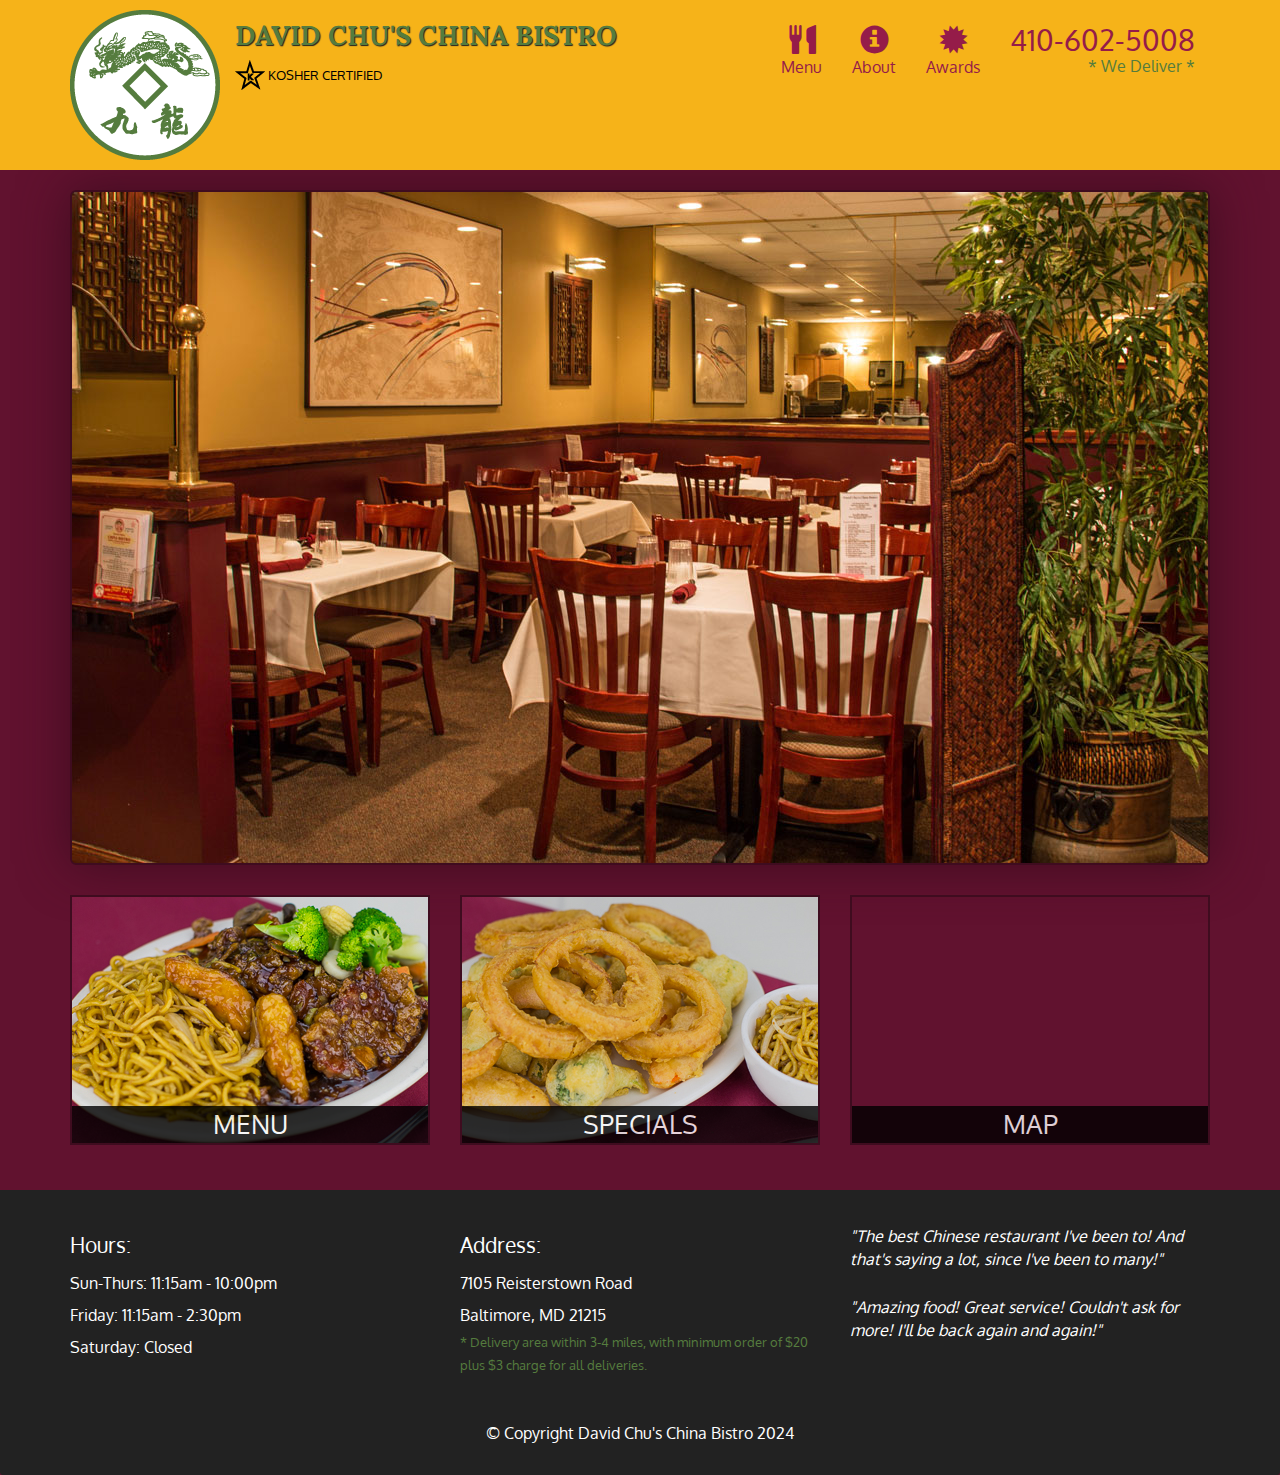
<file: Restaurant-Redesign-Project/index.html>
<!DOCTYPE html>
<html lang="en">

<head>
  <meta charset="utf-8" />
  <meta http-equiv="X-UA-Compatible" content="IE=edge" />
  <meta name="viewport" content="width=device-width, initial-scale=1" />
  <title>David Chu's China Bistro</title>
  <link rel="stylesheet" href="css/bootstrap.min.css" />
  <link rel="stylesheet" href="css/styles.css" />
  <link href="https://fonts.googleapis.com/css?family=Oxygen:400,300,700" rel="stylesheet" type="text/css" />
  <link href="https://fonts.googleapis.com/css?family=Lora" rel="stylesheet" type="text/css" />
</head>

<body>
  <header>
    <nav id="header-nav" class="navbar navbar-default">
      <div class="container">
        <div class="navbar-header">
          <a href="index.html" class="pull-left visible-md visible-lg">
            <div id="logo-img"></div>
          </a>

          <div class="navbar-brand">
            <a href="index.html">
              <h1>David Chu's China Bistro</h1>
            </a>
            <p>
              <img src="images/star-k-logo.png" alt="Kosher certification" />
              <span>Kosher Certified</span>
            </p>
          </div>

          <button id="navbarToggle" type="button" class="navbar-toggle collapsed" data-toggle="collapse" data-target="#collapsable-nav"
            aria-expanded="false">
            <span class="sr-only">Toggle navigation</span>
            <span class="icon-bar"></span>
            <span class="icon-bar"></span>
            <span class="icon-bar"></span>
          </button>
        </div>
        <div id="collapsable-nav" class="collapse navbar-collapse">
          <ul id="nav-list" class="nav navbar-nav navbar-right">
            <li id="navHomeButton" class="visible-xs active">
              <a href="index.html">
                <span class="glyphicon glyphicon-home"></span> Home</a>
            </li>
            <li id="navMenuButton">
              <a href="#" onclick="$dc.loadMenuCategories();">
                <span class="glyphicon glyphicon-cutlery"></span><br class="hidden-xs"> Menu</a>
              </a>
            </li>
            <li><a href="#"><span class="glyphicon glyphicon-info-sign"></span><br class="hidden-xs"> About</a></li>
            <li><a href="#"><span class="glyphicon glyphicon-certificate"></span><br class="hidden-xs"> Awards</a></li>
            <li id="phone" class="hidden-xs">
              <a href="tel:410-602-5008">
                <span>410-602-5008</span>
              </a>
              <div>* We Deliver *</div>
            </li>
          </ul><!-- #nav-list -->
        </div><!-- .collapse .navbar-collapse -->
      </div><!-- .container -->
    </nav><!-- #header-nav -->
  </header>

  <div id="call-btn" class="visible-xs">
    <a class="btn" href="tel:410-602-5008">
      <span class="glyphicon glyphicon-earphone"></span>
      410-602-5008
    </a>
  </div>
  <div id="xs-deliver" class="text-center visible-xs">* We Deliver *</div>

  <div id="main-content" class="container">
    
  </div><!-- End of #main-content -->

  <footer class="panel-footer">
    <div class="container">
      <div class="row">
        <section id="hours" class="col-sm-4">
          <span>Hours:</span><br>
          Sun-Thurs: 11:15am - 10:00pm<br>
          Friday: 11:15am - 2:30pm<br>
          Saturday: Closed
          <hr class="visible-xs">
        </section>
        <section id="address" class="col-sm-4">
          <span>Address:</span><br>
          7105 Reisterstown Road<br>
          Baltimore, MD 21215
          <p>* Delivery area within 3-4 miles, with minimum order of $20 plus $3 charge for all deliveries.</p>
          <hr class="visible-xs">
        </section>
        <section id="testimonials" class="col-sm-4">
          <p>"The best Chinese restaurant I've been to! And that's saying a lot, since I've been to many!"</p>
          <p>"Amazing food! Great service! Couldn't ask for more! I'll be back again and again!"</p>
        </section>
      </div>
      <div class="text-center">&copy; Copyright David Chu's China Bistro 2024</div>
    </div>
  </footer>


  <!-- jQuery (Bootstrap JS plugins depend on it) -->
  <script src="js/jquery-2.1.4.min.js"></script>
  <script src="js/bootstrap.min.js"></script>
  <script src="js/ajax-utils.js"></script>
  <script src="js/script.js"></script>
</body>

</html>
</file>
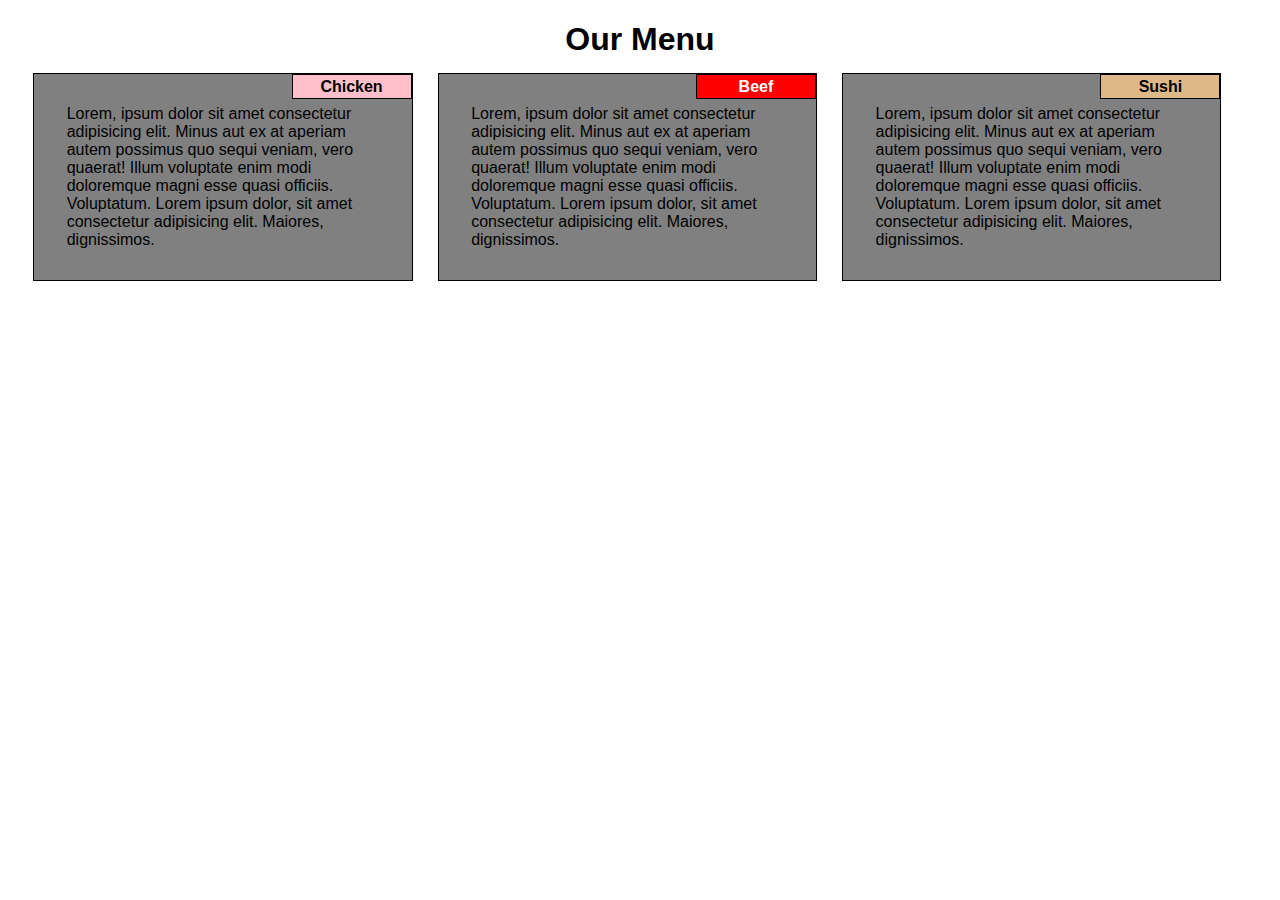
<file: assignments/assignment2-solution/index.html>
<!DOCTYPE html>
<html lang="en">
  <head>
    <meta charset="UTF-8" />
    <meta name="viewport" content="width=device-width, initial-scale=1.0" />
    <link rel="stylesheet" href="css/styles.css" />
    <title>Module 2 Coding Assignment</title>
  </head>
  <body>
    <h1>Our Menu</h1>
    <div class="row">
      <section class="col-lg-4 col-md-6 col-sm-12">
        <span class="subheader">Chicken</span>
        <p>
          Lorem, ipsum dolor sit amet consectetur adipisicing elit. Minus aut ex
          at aperiam autem possimus quo sequi veniam, vero quaerat! Illum
          voluptate enim modi doloremque magni esse quasi officiis. Voluptatum.
          Lorem ipsum dolor, sit amet consectetur adipisicing elit. Maiores,
          dignissimos.
        </p>
      </section>

      <section class="col-lg-4 col-md-6 col-sm-12">
        <span class="subheader2">Beef</span>
        <p>
          Lorem, ipsum dolor sit amet consectetur adipisicing elit. Minus aut ex
          at aperiam autem possimus quo sequi veniam, vero quaerat! Illum
          voluptate enim modi doloremque magni esse quasi officiis. Voluptatum.
          Lorem ipsum dolor, sit amet consectetur adipisicing elit. Maiores,
          dignissimos.
        </p>
      </section>

      <section class="col-lg-4 col-md-6 col-sm-12">
        <span class="subheader3">Sushi</span>
        <p>
          Lorem, ipsum dolor sit amet consectetur adipisicing elit. Minus aut ex
          at aperiam autem possimus quo sequi veniam, vero quaerat! Illum
          voluptate enim modi doloremque magni esse quasi officiis. Voluptatum.
          Lorem ipsum dolor, sit amet consectetur adipisicing elit. Maiores,
          dignissimos.
        </p>
      </section>
    </div>
  </body>
</html>
</file>
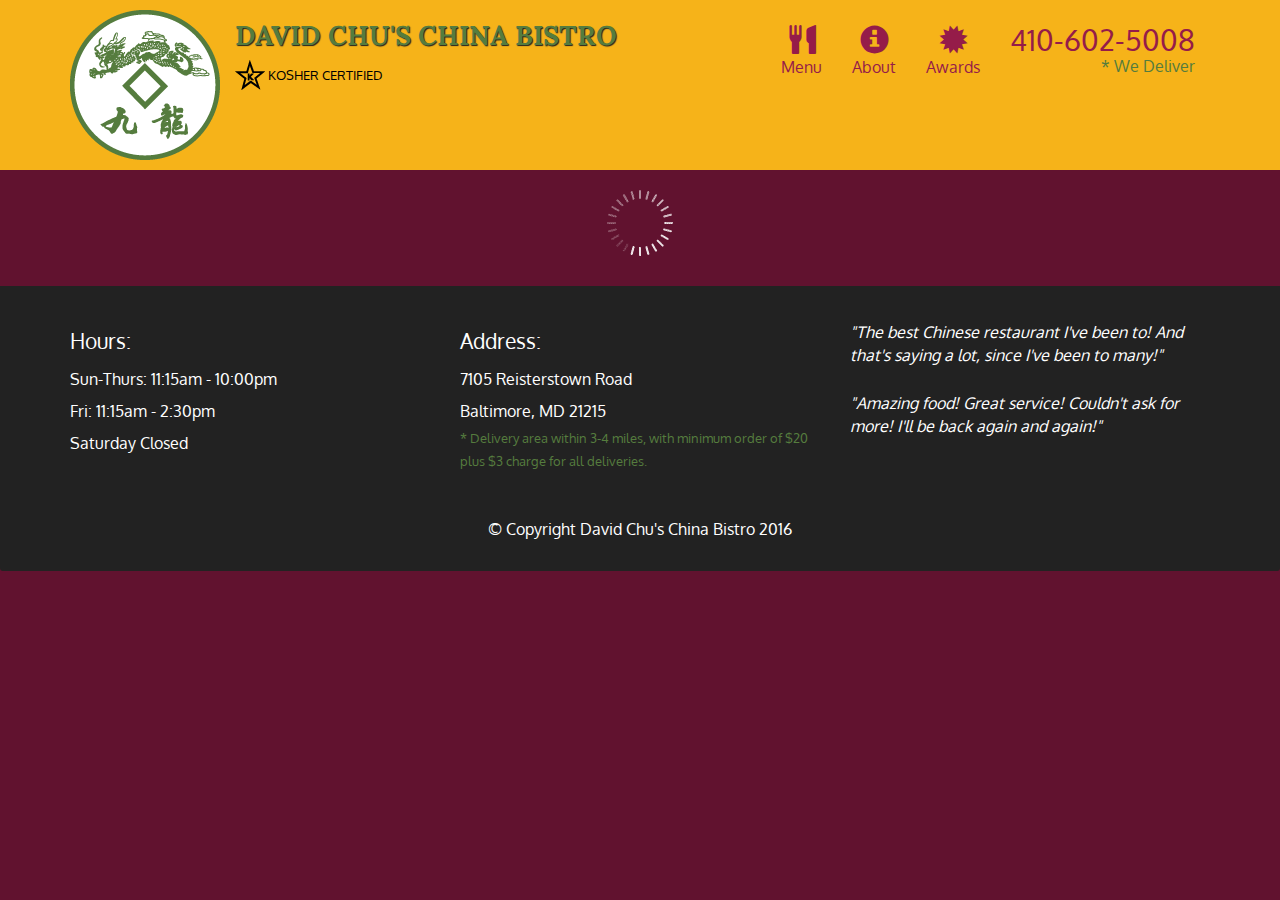
<file: assignments/assignment5-solution/assignment5-solution-starter/index.html>
<!doctype html>
<html lang="en">
  <head>
    <meta charset="utf-8">
    <meta http-equiv="X-UA-Compatible" content="IE=edge">
    <meta name="viewport" content="width=device-width, initial-scale=1">
    <title>David Chu's China Bistro</title>
    <link rel="stylesheet" href="css/bootstrap.min.css">
    <link rel="stylesheet" href="css/styles.css">
    <link href='https://fonts.googleapis.com/css?family=Oxygen:400,300,700' rel='stylesheet' type='text/css'>
    <link href='https://fonts.googleapis.com/css?family=Lora' rel='stylesheet' type='text/css'>
  </head>
<body>
  <header>
    <nav id="header-nav" class="navbar navbar-default">
      <div class="container">
        <div class="navbar-header">
          <a href="index.html" class="pull-left visible-md visible-lg">
            <div id="logo-img" alt="Logo image"></div>
          </a>

          <div class="navbar-brand">
            <a href="index.html"><h1>David Chu's China Bistro</h1></a>
            <p>
              <img src="images/star-k-logo.png" alt="Kosher certification">
              <span>Kosher Certified</span>
            </p>
          </div>

          <button id="navbarToggle" type="button" class="navbar-toggle collapsed" data-toggle="collapse" data-target="#collapsable-nav" aria-expanded="false">
            <span class="sr-only">Toggle navigation</span>
            <span class="icon-bar"></span>
            <span class="icon-bar"></span>
            <span class="icon-bar"></span>
          </button>
        </div>
        
        <div id="collapsable-nav" class="collapse navbar-collapse">
           <ul id="nav-list" class="nav navbar-nav navbar-right">
            <li id="navHomeButton" class="visible-xs active">
              <a href="index.html">
                <span class="glyphicon glyphicon-home"></span> Home</a>
            </li>
            <li id="navMenuButton">
              <a href="#" onclick="$dc.loadMenuCategories();">
                <span class="glyphicon glyphicon-cutlery"></span><br class="hidden-xs"> Menu</a>
            </li>
            <li>
              <a href="#">
                <span class="glyphicon glyphicon-info-sign"></span><br class="hidden-xs"> About</a>
            </li>
            <li>
              <a href="#">
                <span class="glyphicon glyphicon-certificate"></span><br class="hidden-xs"> Awards</a>
            </li>
            <li id="phone" class="hidden-xs">
              <a href="tel:410-602-5008">
                <span>410-602-5008</span></a><div>* We Deliver</div>
            </li>
          </ul><!-- #nav-list -->
        </div><!-- .collapse .navbar-collapse -->
      </div><!-- .container -->
    </nav><!-- #header-nav -->
  </header>

  <div id="call-btn" class="visible-xs">
    <a class="btn" href="tel:410-602-5008">
    <span class="glyphicon glyphicon-earphone"></span>
    410-602-5008
    </a>
  </div>
  <div id="xs-deliver" class="text-center visible-xs">* We Deliver</div>

  <div id="main-content" class="container"></div>

  <footer class="panel-footer">
    <div class="container">
      <div class="row">
        <section id="hours" class="col-sm-4">
          <span>Hours:</span><br>
          Sun-Thurs: 11:15am - 10:00pm<br>
          Fri: 11:15am - 2:30pm<br>
          Saturday Closed
          <hr class="visible-xs">
        </section>
        <section id="address" class="col-sm-4">
          <span>Address:</span><br>
          7105 Reisterstown Road<br>
          Baltimore, MD 21215
          <p>* Delivery area within 3-4 miles, with minimum order of $20 plus $3 charge for all deliveries.</p>
          <hr class="visible-xs">
        </section>
        <section id="testimonials" class="col-sm-4">
          <p>"The best Chinese restaurant I've been to! And that's saying a lot, since I've been to many!"</p>
          <p>"Amazing food! Great service! Couldn't ask for more! I'll be back again and again!"</p>
        </section>
      </div>
      <div class="text-center">&copy; Copyright David Chu's China Bistro 2016</div>
    </div>
  </footer>

  <!-- jQuery (Bootstrap JS plugins depend on it) -->
  <script src="js/jquery-2.1.4.min.js"></script>
  <script src="js/bootstrap.min.js"></script>
  <script src="js/ajax-utils.js"></script>
  <script src="js/script.js"></script>
</body>
</html>
</file>
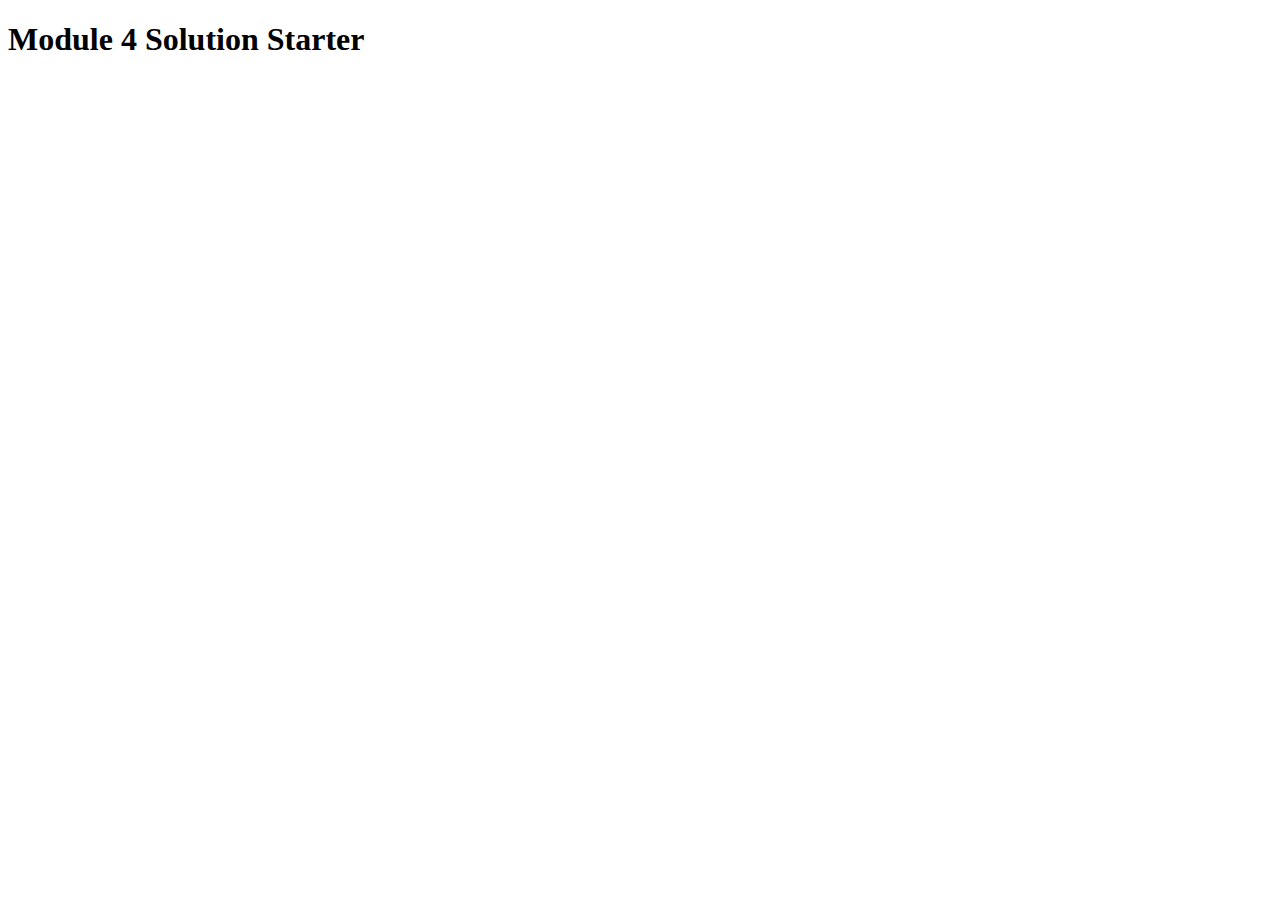
<file: assignments/assignment4-solution/assignment4-solution-starter/easier/index.html>
<!DOCTYPE html>
<html>
<head>
  <meta charset="utf-8">
  <title>Module 4 Solution Starter</title>
  <script src="SpeakHello.js"></script>
  <script src="SpeakGoodBye.js"></script>
  <script src="script.js"></script>
</head>
<body>
  <h1>Module 4 Solution Starter</h1>
</body>
</html>
</file>
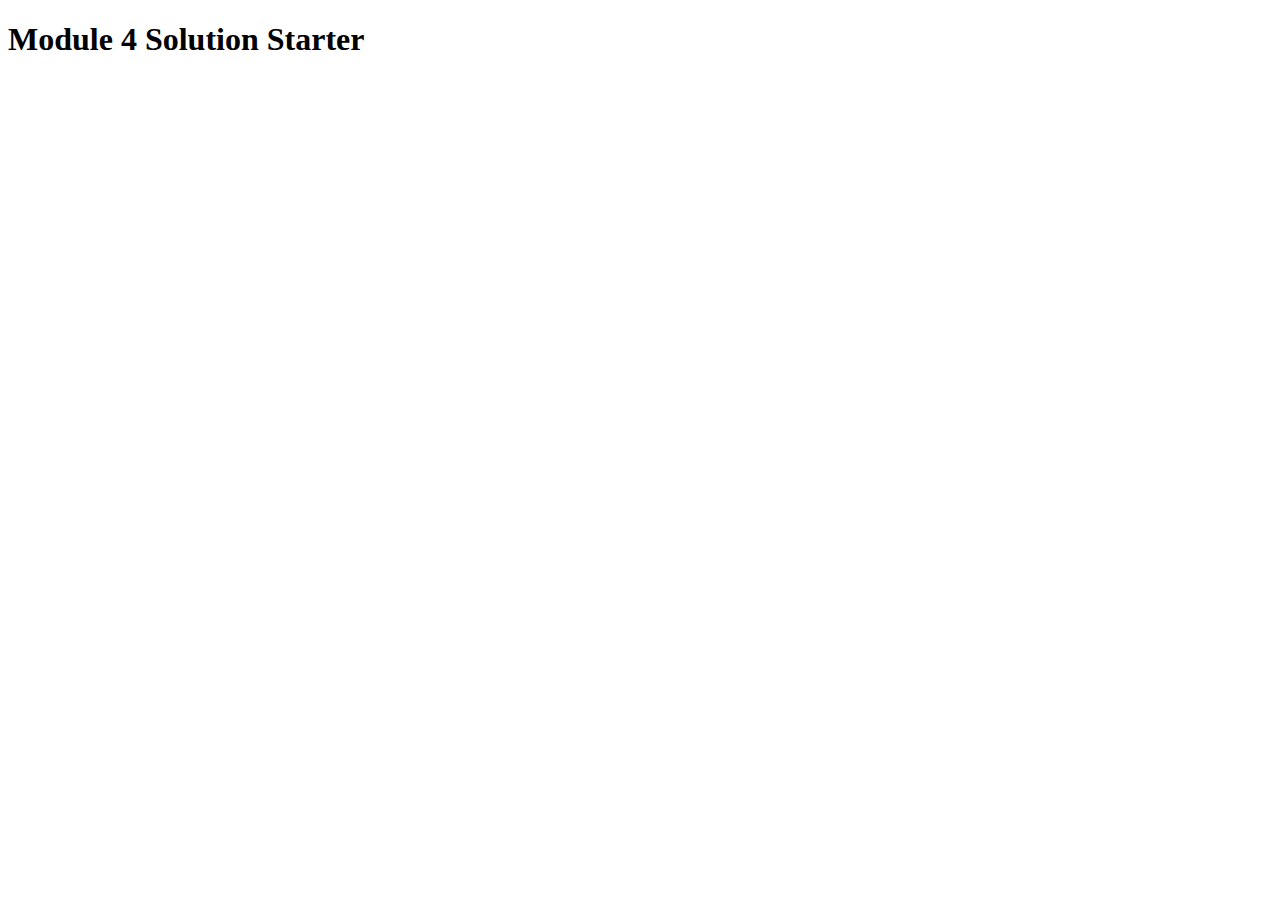
<file: assignments/assignment4-solution/assignment4-solution-starter/harder-solution/index.html>
<!DOCTYPE html>
<html>
<head>
  <meta charset="utf-8">
  <title>Module 4 Solution Starter</title>
  <script>
    var names = []; // DO NOT REMOVE
  </script>
  <script src="SpeakHello.js"></script>
  <script src="SpeakGoodBye.js"></script>
  <script src="script.js"></script>
</head>
<body>
  <h1>Module 4 Solution Starter</h1>
</body>
</html>
</file>
<file: Restaurant-Redesign-Project/css/styles.css>
body {
  font-size: 16px;
  color: #fff;
  background-color: #61122f;
  font-family: "Oxygen", sans-serif;
}

/** HEADER **/
#header-nav {
  background-color: #f6b319;
  border-radius: 0;
  border: 0;
}
#logo-img {
  background: url("../images/restaurant-logo_large.png") no-repeat;
  width: 150px;
  height: 150px;
  margin: 10px 15px 10px 0;
}
.navbar-brand {
  padding-top: 25px;
}
/* Restaurant name */
.navbar-brand h1 {
  font-family: "Lora", serif;
  color: #557c3e;
  font-size: 1.5em;
  text-transform: uppercase;
  font-weight: bold;
  text-shadow: 1px 1px 1px #222;
  margin-top: 0;
  margin-bottom: 0;
  line-height: 0.75;
}
.navbar-brand a:hover,
.navbar-brand a:focus {
  text-decoration: none;
}
/* Kosher cert */
.navbar-brand p {
  color: #000;
  text-transform: uppercase;
  font-size: 0.7em;
  margin-top: 15px;
}

/* Star-K */
.navbar-brand p span {
  vertical-align: middle;
}
#nav-list {
  margin-top: 10px;
}
#nav-list a {
  color: #951c49;
  text-align: center;
}
#nav-list a:hover {
  background: #e7e7e7;
}
#nav-list a span {
  font-size: 1.8em;
}
#phone {
  margin-top: 5px;
}
/* Phone number */
#phone a {
  text-align: right;
  padding-bottom: 0;
}
/* We Deliver */
#phone div {
  color: #557c3e;
  text-align: right;
  padding-right: 15px;
}
.navbar-header button.navbar-toggle,
.navbar-header .icon-bar {
  border: 1px solid #61122f;
}
.navbar-header button.navbar-toggle {
  clear: both;
  margin-top: -30px;
}
/* END HEADER */

/* FOOTER */
.panel-footer {
  margin-top: 30px;
  padding-top: 35px;
  padding-bottom: 30px;
  background-color: #222;
  border-top: 0;
}
.panel-footer div.row {
  margin-bottom: 35px;
}
#hours,
#address {
  line-height: 2;
}
#hours > span,
#address > span {
  font-size: 1.3em;
}
#address p {
  color: #557c3e;
  font-size: 0.8em;
  line-height: 1.8;
}
#testimonials {
  font-style: italic;
}
#testimonials p:nth-child(2) {
  margin-top: 25px;
}
/* END FOOTER */

/* HOME PAGE */
.container .jumbotron {
  box-shadow: 0 0 50px #3f0c1f;
  border: 2px solid #3f0c1f;
}
#menu-tile,
#specials-tile,
#map-tile {
  height: 250px;
  width: 100%;
  margin-bottom: 15px;
  position: relative;
  border: 2px solid #3f0c1f;
  overflow: hidden;
}
#menu-tile:hover,
#specials-tile:hover,
#map-tile:hover {
  box-shadow: 0 1px 5px 1px #cccccc;
}
#menu-tile {
  background: url("../images/menu-tile.jpg") no-repeat;
  background-position: center;
}
#specials-tile {
  background: url("../images/specials-tile.jpg") no-repeat;
  background-position: center;
}
#menu-tile span,
#specials-tile span,
#map-tile span {
  position: absolute;
  bottom: 0;
  right: 0;
  width: 100%;
  text-align: center;
  font-size: 1.6em;
  text-transform: uppercase;
  background-color: #000;
  color: #fff;
  opacity: 0.8;
}
/* End Home Page */

/* MENU CATEGORIES PAGE */
.category-tile {
  position: relative;
  border: 2px solid #3f0c1f;
  overflow: hidden;
  width: 200px;
  height: 200px;
  margin: 0 auto 15px;
}
.category-tile span {
  position: absolute;
  bottom: 0;
  right: 0;
  width: 100%;
  text-align: center;
  font-size: 1.2em;
  text-transform: uppercase;
  background-color: #000;
  color: #fff;
  opacity: 0.8;
}
.category-tile:hover {
  box-shadow: 0 1px 5px 1px #cccccc;
}
#menu-categories-title + div {
  margin-bottom: 50px;
}

/* SINGLE CATEGORY PAGE */
.menu-item-tile {
  margin-bottom: 25px;
}
.menu-item-tile hr {
  width: 80%;
}
.menu-item-tile .menu-item-price {
  font-size: 1.1em;
  text-align: right;
  margin-top: -15px;
  margin-right: -15px;
}
.menu-item-tile .menu-item-price span {
  font-size: 0.6em;
}
.menu-item-photo {
  position: relative;
  border: 2px solid #3f0c1f;
  overflow: hidden;
  padding: 0;
  margin-right: -15px;
  margin-left: auto;
  margin-bottom: 20px;
  max-width: 250px;
}
.menu-item-photo div {
  position: absolute;
  bottom: 0;
  right: 0;
  width: 80px;
  background-color: #557c3e;
  text-align: center;
  opacity: 80%; /* Remove maybe */
}
.menu-item-description {
  padding-right: 30px;
}
h3.menu-item-title {
  margin: 0 0 10px;
}
.menu-item-details {
  font-size: 0.9em;
  font-style: italic;
}

/********** Large devices only **********/
@media (min-width: 1200px) {
  .container .jumbotron {
    background: url("../images/jumbotron_1200.jpg") no-repeat;
    height: 675px;
  }
}

/********** Medium devices only **********/
@media (min-width: 992px) and (max-width: 1199px) {
  /* Header */
  #logo-img {
    background: url("../images/restaurant-logo_medium.png") no-repeat;
    width: 100px;
    height: 100px;
    margin: 5px 5px 5px 0px;
  }
  /* Home Page */
  .container .jumbotron {
    background: url("../images/jumbotron_992.jpg") no-repeat;
    height: 558px;
  }
}

/********** Small devices only **********/
@media (min-width: 768px) and (max-width: 991px) {
  /* Home Page */
  .container .jumbotron {
    background: url("../images/jumbotron_768.jpg") no-repeat;
    height: 432px;
  }
}

/********** Extra small devices only **********/
@media (max-width: 767px) {
  /* Header */
  .navbar-brand {
    padding-top: 10px;
    height: 80px;
  }
  /* Restaurant name */
  .navbar-brand h1 {
    padding-top: 10px;
    font-size: 5vw; /* 1vw = 1% of viewport width */
  }
  /* Kosher cert */
  .navbar-brand p {
    font-size: 0.6em;
    margin-top: 12px;
  }
  /* Star-K */
  .navbar-brand p img {
    height: 20px;
  }
  /* Collapsed nav menu text */
  #collapsable-nav a {
    font-size: 1.2em;
  }
  /* Collapsed nav menu glyph */
  #collapsable-nav a span {
    font-size: 1em;
    margin-right: 5px;
  }
  #call-btn > a {
    font-size: 1.5em;
    display: block;
    margin: 0 20px;
    padding: 10px;
    border: 2px solid #fff;
    background-color: #f6b319;
    color: #951c49;
  }
  #xs-deliver {
    margin-top: 5px;
    font-size: 0.7em;
    letter-spacing: 0.1em;
    text-transform: uppercase;
  }
  /* End Header */

  /* Footer */
  .panel-footer section {
    margin-bottom: 30px;
    text-align: center;
  }
  .panel-footer section:nth-child(3) {
    margin-bottom: 0; /* margin already exists on the whole row */
  }
  .panel-footer section hr {
    width: 50%;
  }
  /* End Footer */

  /* Home Page */
  .container .jumbotron {
    margin-top: 30px;
    padding: 0;
  }
  #menu-tile,
  #specials-tile {
    width: 360px;
    margin: 0 auto 15px;
  }

  .menu-item-photo {
    margin-right: auto;
  }
  .menu-item-tile .menu-item-price {
    text-align: center;
  }
  .menu-item-description {
    text-align: center;
  }
}

/********** Super extra small devices Only :-) (e.g., iPhone 4) **********/
@media (max-width: 479px) {
  /* Header */
  .navbar-brand h1 {
    /* Restaurant name */
    padding-top: 5px;
    font-size: 6vw;
  }
  /* Home page */
  #menu-tile,
  #specials-tile {
    width: 280px;
    margin: 0 auto 15px;
  }

  .col-xxs-12 {
    position: relative;
    min-height: 1px;
    padding-right: 15px;
    padding-left: 15px;
    float: left;
    width: 100%;
  }
}
</file>
<file: assignments/assignment2-solution/css/styles.css>
/********** Base styles **********/
* {
  box-sizing: border-box;
  font-family: Arial, sans-serif;
}

h1 {
  margin-bottom: 15px;
  text-align: center;
}

/* Simple Responsive Framework. */
.row {
  width: 100%;
  justify-content: center; /* Center the sections horizontally */
  margin: auto;
  display: flex;
  flex-wrap: wrap;
}

section {
  border: 1px solid black;
  background-color: grey;
  margin-bottom: 20px;
  margin-right: 15px;
  padding: 15px;
  position: relative;
  overflow: hidden;
  width: 30%;
}

span {
  border: 1px solid black;
  font-weight: bold;
  padding: 0 10px;
  width: 120px;
  height: 25px;
  padding: 3px;
  position: absolute;
  top: 0;
  right: 0;
}

.subheader {
  background-color: pink;
  text-align: center;
}
.subheader2 {
  background-color: red;
  color: white;
  text-align: center;
}
.subheader3 {
  background-color: burlywood;
  text-align: center;
}

p {
  width: 90%;
  margin-right: auto;
  margin-left: auto;
  font-family: Helvetica;
  color: black;
}

/********** Desktop devices view only **********/
@media (min-width: 992px) {
  .col-lg-4 {
    width: 30%;
    margin-right: 2%;
  }
}

/********** Tablet devices view only **********/

@media (min-width: 768px) and (max-width: 991px) {
  .col-md-6 {
    width: 48%;
    justify-content: space-between;
    margin-right: 2%;
  }
  .col-md-6:nth-child(2) {
    width: 48%;
    justify-content: space-between;
    margin-left: 2%;
    margin-right: 0;
  }

  /* Adjust the width of the third section to take up the entire row */
  .col-md-6:last-child {
    width: 100%;
    margin-right: 0; /* Remove margin-right */
  }
}

/********** Mobile devices view only **********/
@media (max-width: 767px) {
  .col-sm-12 {
    width: 100%;
  }
}
</file>
<file: assignments/assignment5-solution/assignment5-solution-starter/css/styles.css>
body {
  font-size: 16px;
  color: #fff;
  background-color: #61122f;
  font-family: 'Oxygen', sans-serif;
}

/** HEADER **/
#header-nav {
  background-color: #f6b319;
  border-radius: 0;
  border: 0;
}

#logo-img {
  background: url('../images/restaurant-logo_large.png') no-repeat;
  width: 150px;
  height: 150px;
  margin: 10px 15px 10px 0;
}

.navbar-brand {
  padding-top: 25px;
}
.navbar-brand h1 { /* Restaurant name */
  font-family: 'Lora', serif;
  color: #557c3e;
  font-size: 1.5em;
  text-transform: uppercase;
  font-weight: bold;
  text-shadow: 1px 1px 1px #222;
  margin-top: 0;
  margin-bottom: 0;
  line-height: .75;
}
.navbar-brand a:hover, .navbar-brand a:focus {
  text-decoration: none;
}
.navbar-brand p { /* Kosher cert */
  color: #000;
  text-transform: uppercase;
  font-size: .7em;
  margin-top: 15px;
}
.navbar-brand p span { /* Star-K */
  vertical-align: middle;
}

#nav-list {
  margin-top: 10px;
}
#nav-list a {
  color: #951C49;
  text-align: center;
}
#nav-list a:hover {
  background: #E7E7E7;
}
#nav-list a span {
  font-size: 1.8em;
}

#phone {
  margin-top: 5px;
}
#phone a { /* Phone number */
  text-align: right;
  padding-bottom: 0;
}
#phone div { /* We Deliver */
  color: #557c3e;
  text-align: right;
  padding-right: 15px;
}

.navbar-header button.navbar-toggle, .navbar-header .icon-bar {
  border: 1px solid #61122f;
}
.navbar-header button.navbar-toggle {
  clear: both;
  margin-top: -30px;
}
/* END HEADER */

/* FOOTER */
.panel-footer {
  margin-top: 30px;
  padding-top: 35px;
  padding-bottom: 30px;
  background-color: #222;
  border-top: 0;
}
.panel-footer div.row {
  margin-bottom: 35px;
}
#hours, #address {
  line-height: 2;
}
#hours > span, #address > span {
  font-size: 1.3em;
}
#address p {
  color: #557c3e;
  font-size: .8em;
  line-height: 1.8;
}
#testimonials {
  font-style: italic;
}
#testimonials p:nth-child(2) {
  margin-top: 25px;
}
/* END FOOTER */



/* HOME PAGE */
.container .jumbotron {
  box-shadow: 0 0 50px #3F0C1F;
  border: 2px solid #3F0C1F;
}

#menu-tile, #specials-tile, #map-tile {
  height: 250px;
  width: 100%;
  margin-bottom: 15px;
  position: relative;
  border: 2px solid #3F0C1F;
  overflow: hidden;
}
#menu-tile:hover, #specials-tile:hover, #map-tile:hover {
  box-shadow: 0 1px 5px 1px #cccccc;
}
#menu-tile {
  background: url('../images/menu-tile.jpg') no-repeat;
  background-position: center;
}
#specials-tile {
  background: url('../images/specials-tile.jpg') no-repeat;
  background-position: center;
}
#menu-tile span, #specials-tile span, #map-tile span {
  position: absolute;
  bottom: 0;
  right: 0;
  width: 100%;
  text-align: center;
  font-size: 1.6em;
  text-transform: uppercase;
  background-color: #000;
  color: #fff;
  opacity: .8;
}
/* END HOME PAGE */

/* MENU CATEGORIES PAGE */
.category-tile { 
  position: relative;
  border: 2px solid #3F0C1F;
  overflow: hidden;
  width: 200px;
  height: 200px;
  margin: 0 auto 15px;
}
.category-tile span {
  position: absolute;
  bottom: 0;
  right: 0;
  width: 100%;
  text-align: center;
  font-size: 1.2em;
  text-transform: uppercase;
  background-color: #000;
  color: #fff;
  opacity: .8;
}
.category-tile:hover {
  box-shadow: 0 1px 5px 1px #cccccc;
}

#menu-categories-title + div {
  margin-bottom: 50px;
}
/* END MENU CATEGORIES PAGE */

/* SINGLE CATEGORY PAGE */
.menu-item-tile {
  margin-bottom: 25px;
}
.menu-item-tile hr {
  width: 80%;
}
.menu-item-tile .menu-item-price {
  font-size: 1.1em;
  text-align: right;
  margin-top: -15px;
  margin-right: -15px;
}
.menu-item-tile .menu-item-price span {
  font-size: .6em;
}
.menu-item-photo {
  position: relative;
  border: 2px solid #3F0C1F; 
  overflow: hidden;
  padding: 0;
  margin-right: -15px;
  margin-left: auto;
  margin-bottom: 20px;
  max-width: 250px;
}
.menu-item-photo div {
  position: absolute;
  bottom: 0;
  right: 0;
  width: 80px;
  background-color: #557c3e;
  text-align: center;
}
.menu-item-description {
  padding-right: 30px;
}
h3.menu-item-title {
  margin: 0 0 10px;
}
.menu-item-details {
  font-size: .9em;
  font-style: italic;
}
/* END SINGLE CATEGORY PAGE */


/********** Large devices only **********/
@media (min-width: 1200px) {
  .container .jumbotron {
    background: url('../images/jumbotron_1200.jpg') no-repeat;
    height: 675px;
  }
}

/********** Medium devices only **********/
@media (min-width: 992px) and (max-width: 1199px) {
  /* Header */
  #logo-img {
    background: url('../images/restaurant-logo_medium.png') no-repeat;
    width: 100px;
    height: 100px;
    margin: 5px 5px 5px 0;
  }
  /* End Header */

  /* Home Page */
  .container .jumbotron {
    background: url('../images/jumbotron_992.jpg') no-repeat;
    height: 558px;
  }
  /* End Home Page */
}

/********** Small devices only **********/
@media (min-width: 768px) and (max-width: 991px) {
  /* Home Page */
  .container .jumbotron {
    background: url('../images/jumbotron_768.jpg') no-repeat;
    height: 432px;
  }
  /* End Home Page */
}

/********** Extra small devices only **********/
@media (max-width: 767px) {
  /* Header */
  .navbar-brand {
    padding-top: 10px;
    height: 80px;
  }
  .navbar-brand h1 { /* Restaurant name */
    padding-top: 10px;
    font-size: 5vw; /* 1vw = 1% of viewport width */
  }
  .navbar-brand p { /* Kosher cert */
    font-size: .6em;
    margin-top: 12px;
  }
  .navbar-brand p img { /* Star-K */
    height: 20px;
  }

  #collapsable-nav a { /* Collapsed nav menu text */
    font-size: 1.2em;
  }
  #collapsable-nav a span { /* Collapsed nav menu glyph */
    font-size: 1em;
    margin-right: 5px;
  }

  #call-btn > a {
    font-size: 1.5em;
    display: block;
    margin: 0 20px;
    padding: 10px;
    border: 2px solid #fff;
    background-color: #f6b319;
    color: #951c49;
  }
  #xs-deliver {
    margin-top: 5px;
    font-size: .7em;
    letter-spacing: .1em;
    text-transform: uppercase;
  }
  /* End Header */

  /* Footer */
  .panel-footer section {
    margin-bottom: 30px;
    text-align: center;
  }
  .panel-footer section:nth-child(3) {
    margin-bottom: 0; /* margin already exists on the whole row */
  }
  .panel-footer section hr {
    width: 50%;
  }
  /* End Footer */

  /* Home Page */
  .container .jumbotron {
    margin-top: 30px;
    padding: 0;
  }
  #menu-tile, #specials-tile {
    width: 360px;
    margin: 0 auto 15px;
  }

  .menu-item-photo {
    margin-right: auto;
  }
  .menu-item-tile .menu-item-price {
    text-align: center;
  }
  .menu-item-description {
    text-align: center;;
  }
}


/********** Super extra small devices Only :-) (e.g., iPhone 4) **********/
@media (max-width: 479px) {
  /* Header */
  .navbar-brand h1 { /* Restaurant name */
    padding-top: 5px;
    font-size: 6vw;
  }
  /* End Header */
  
  /* Home page */
  #menu-tile, #specials-tile {
    width: 280px;
    margin: 0 auto 15px;
  }

  .col-xxs-12 {
    position: relative;
    min-height: 1px;
    padding-right: 15px;
    padding-left: 15px;
    float: left;
    width: 100%;
  }
}
</file>
